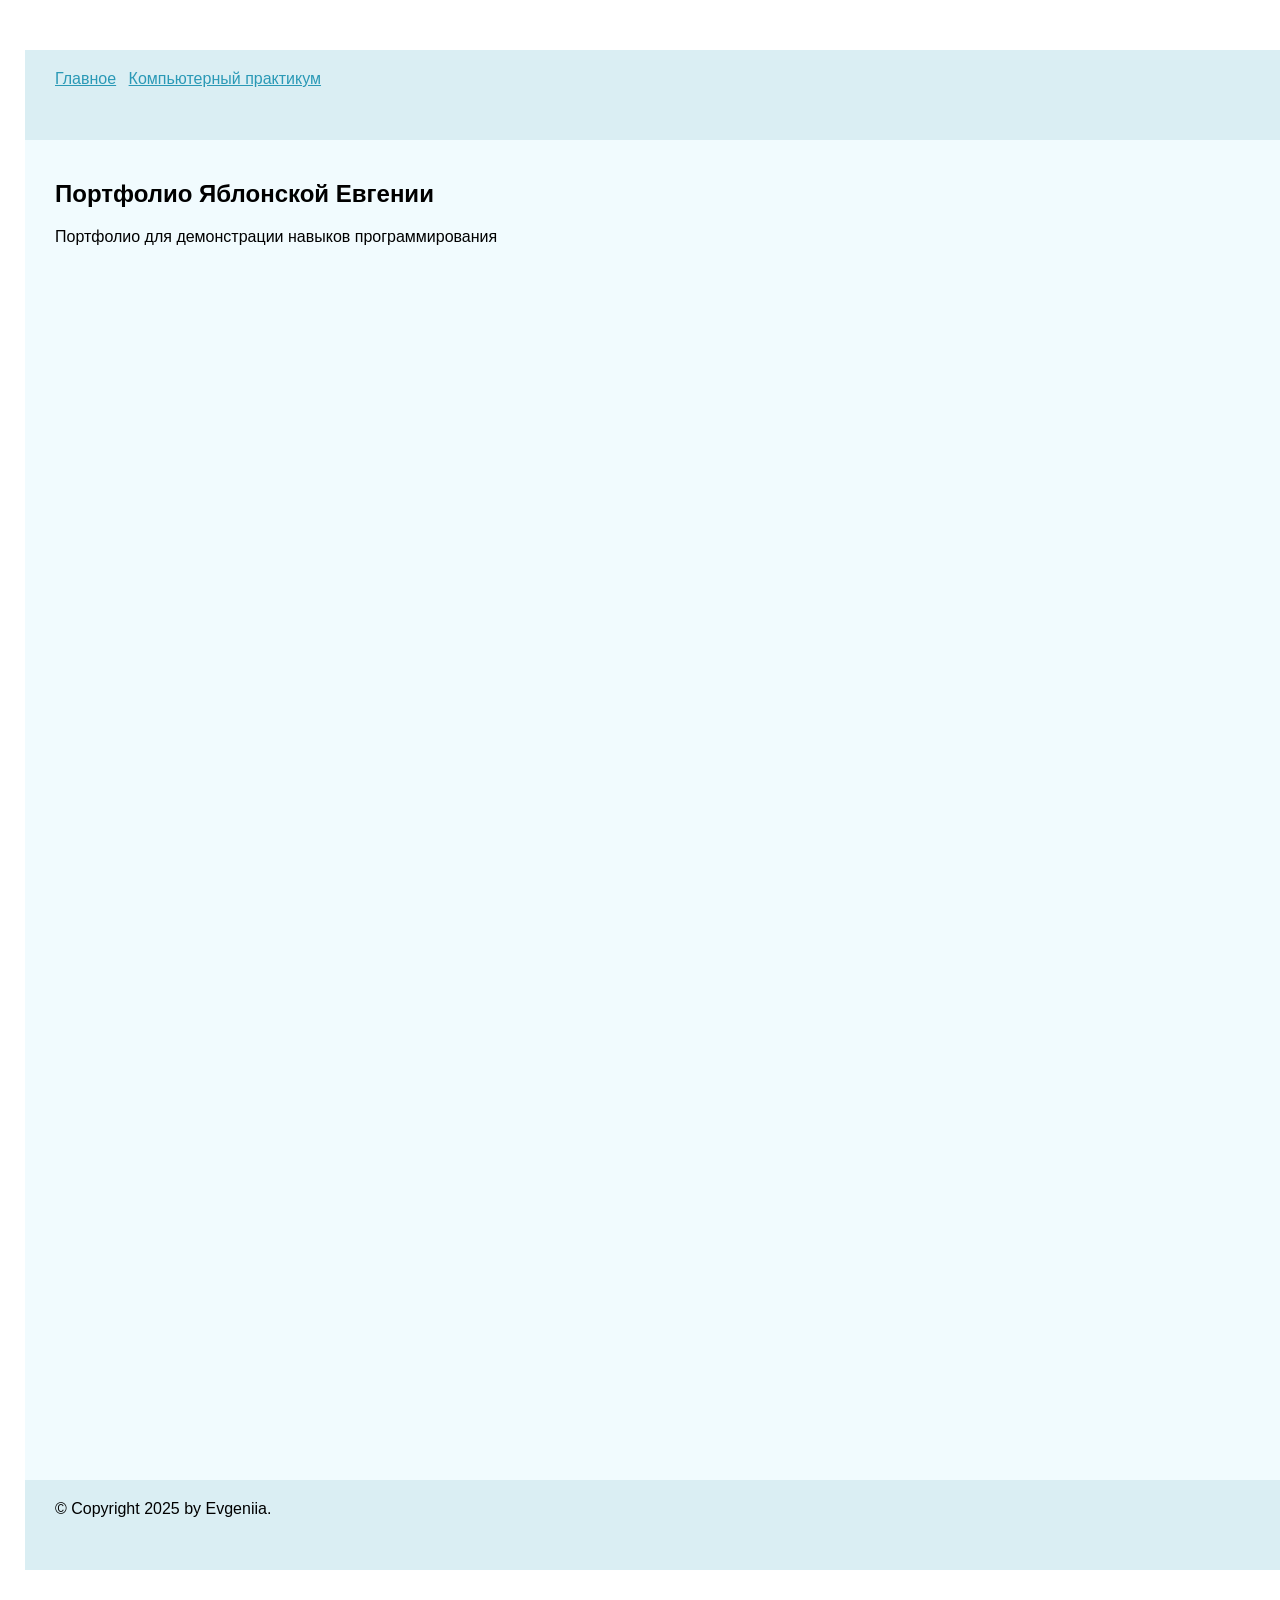
<file: index.html>
<!doctype html>
<meta charset="utf-8">
<link rel="stylesheet" href="static/style.css">
<title>Портфолио Яблонской Евгении — mega-prog</title>
<body>
  <header>
    <nav>
      <ul class="nav navbar-nav">
        <li class="active"><a href="./">Главное</a></li>
        
          <li><a href="prog/">Компьютерный практикум</a></li>
        
      </ul>
    </nav>
  </header>
  <div class="page">
    
  <h2>Портфолио Яблонской Евгении</h2>
  <p>Портфолио для демонстрации навыков программирования</p>


  </div>
  <footer>
    &copy; Copyright 2025 by Evgeniia.
  </footer>
</body>
</file>
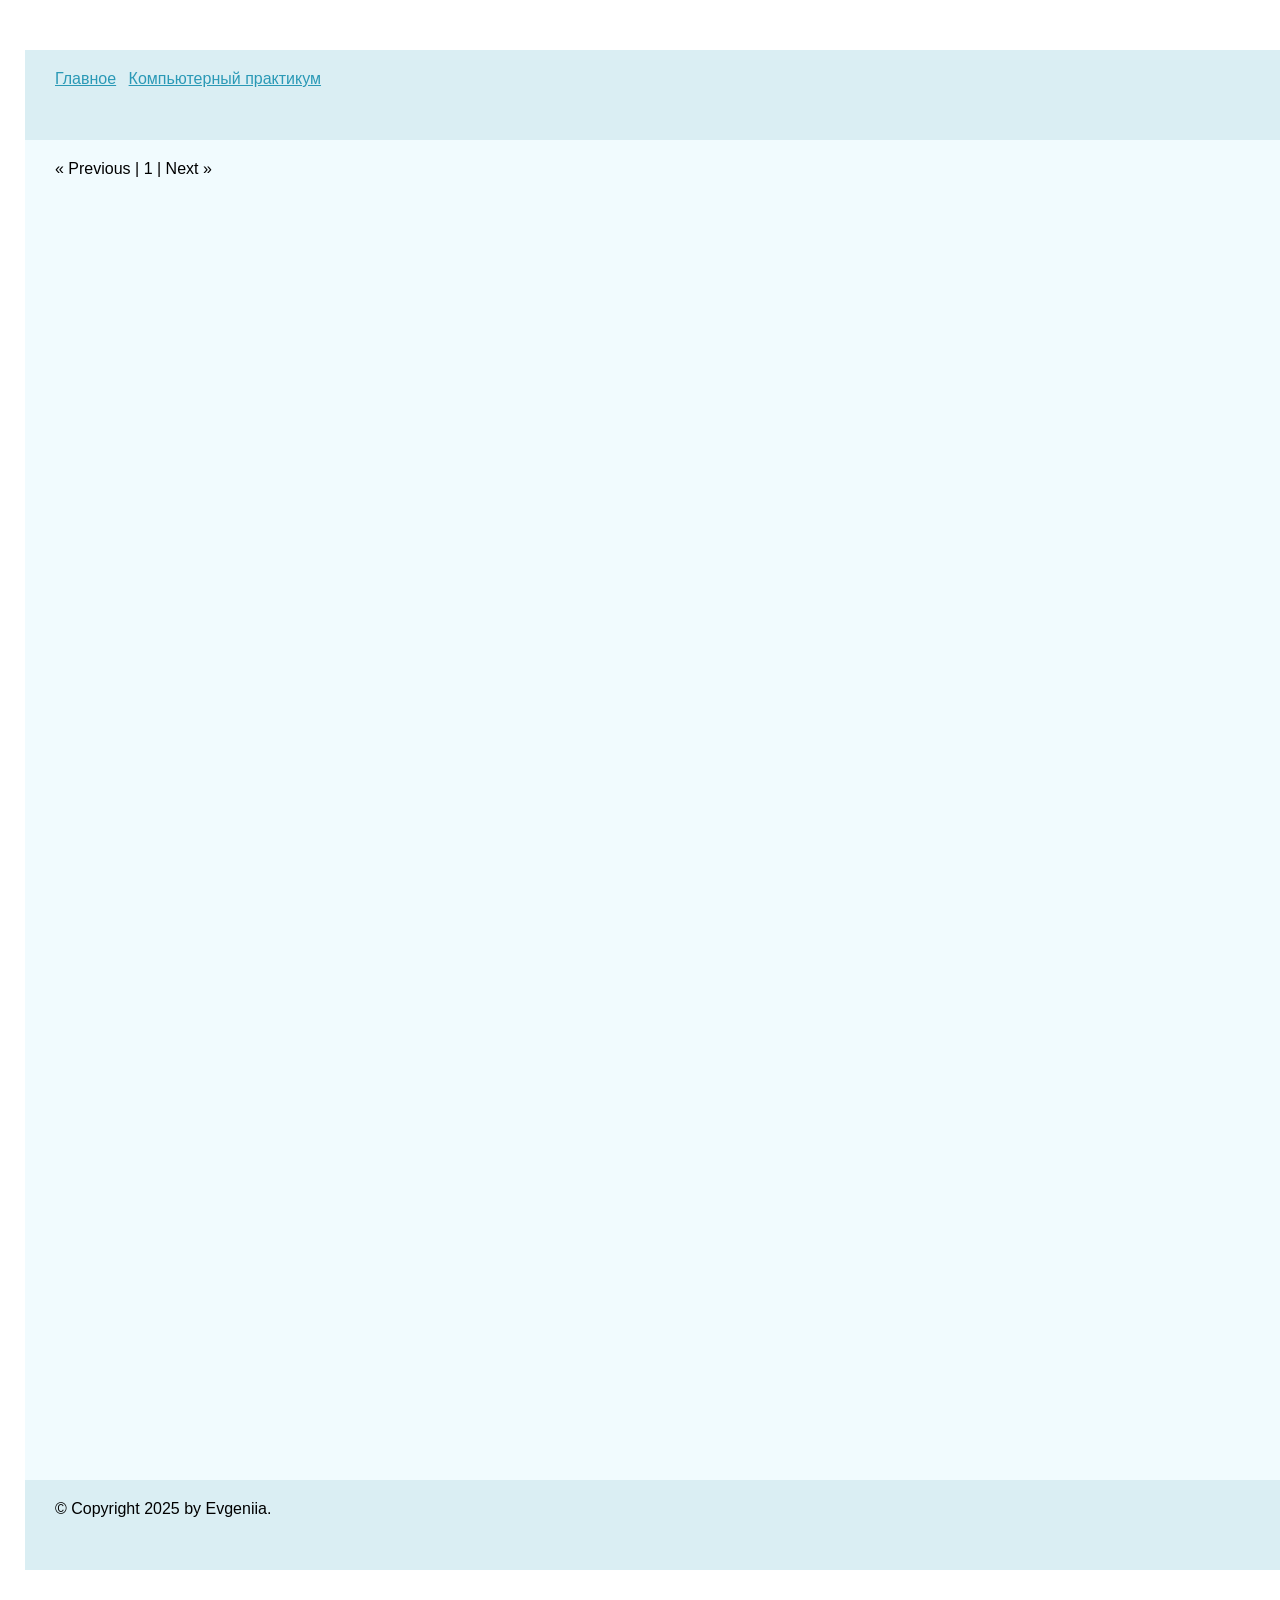
<file: blog/index.html>
<!doctype html>
<meta charset="utf-8">
<link rel="stylesheet" href="../static/style.css">
<title>Компьютерный практикум — mega-prog</title>
<body>
  <header>
    <nav>
      <ul class="nav navbar-nav">
        <li><a href="../">Главное</a></li>
        
          <li><a href="../prog/">Компьютерный практикум</a></li>
        
      </ul>
    </nav>
  </header>
  <div class="page">
    
  

  
  <div class="pagination">
    
      <span class="disabled">&laquo; Previous</span>
    
    | 1 |
    
      <span class="disabled">Next &raquo;</span>
    
  </div>


  </div>
  <footer>
    &copy; Copyright 2025 by Evgeniia.
  </footer>
</body>
</file>
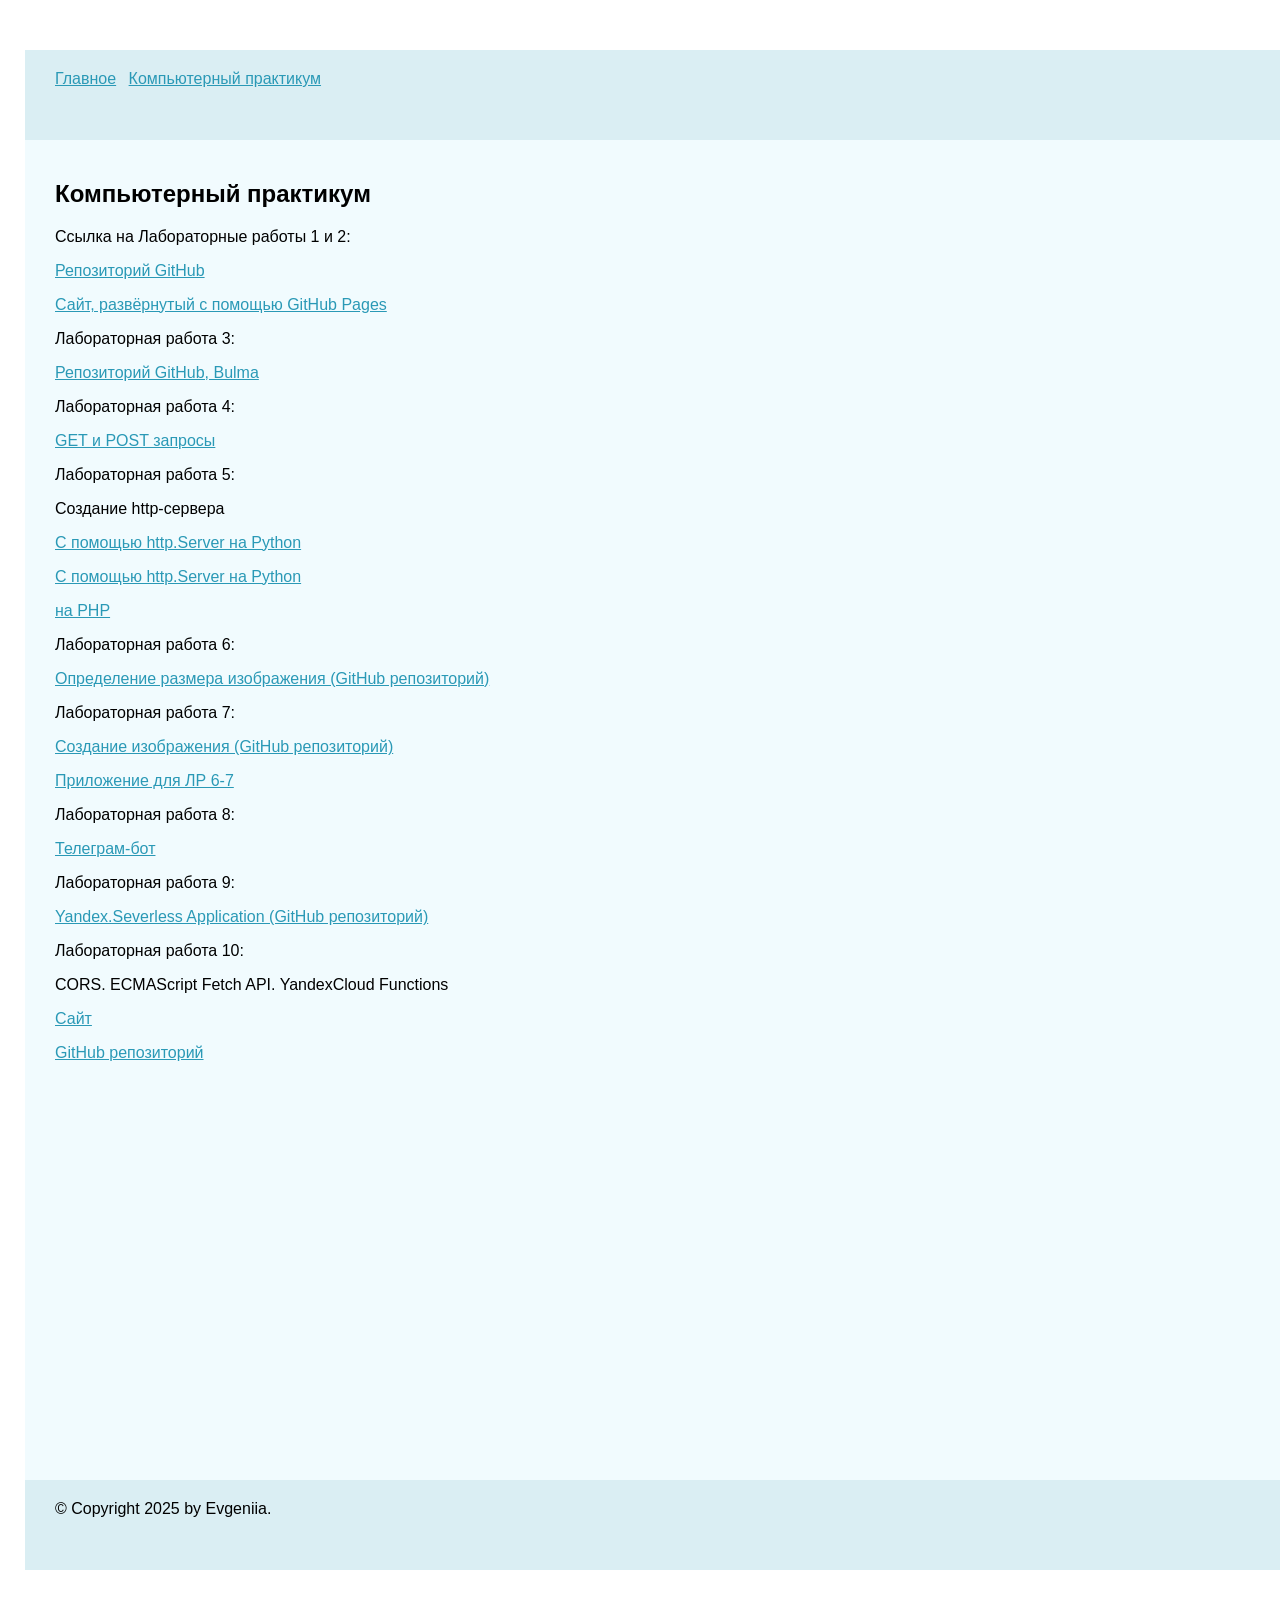
<file: prog/index.html>
<!doctype html>
<meta charset="utf-8">
<link rel="stylesheet" href="../static/style.css">
<title>Компьютерный практикум — mega-prog</title>
<body>
  <header>
    <nav>
      <ul class="nav navbar-nav">
        <li><a href="../">Главное</a></li>
        
          <li class="active"><a href="./">Компьютерный практикум</a></li>
        
      </ul>
    </nav>
  </header>
  <div class="page">
    
  <h2>Компьютерный практикум</h2>
  <p>Ссылка на Лабораторные работы 1 и 2:</p>
                    <p>
                        <a class="has-text-info" href="https://github.com/programmist-portfolio/evgeniyad/tree/gh-pages">
                                Репозиторий GitHub
                        </a>
                    </p>
                    <p>
                        <a class="has-text-info" href="https://programmist-portfolio.github.io/evgeniyad/">
                                Сайт, развёрнутый с помощью GitHub Pages
                        </a>
                    </p>
                    <p>Лабораторная работа 3:</p>
                    <p>
                        <a class="has-text-info" href="https://github.com/evgeniiayd/justbulma">
                                Репозиторий GitHub, Bulma
                        </a>
                    </p>
                    <p>Лабораторная работа 4:</p>
                    <p>
                        <a class="has-text-info" href="ЛР4_КП_ЯблонскаяЕвгения.pdf">
                                GET и POST запросы
                        </a>
                    </p>
                    <p>Лабораторная работа 5:</p>
                    <p>Создание http-сервера</p>
                    <p>
                        <a class="has-text-info" href="https://replit.com/@evgeniiayd/lr-5-sem-4-comppract#main.py">
                                С помощью http.Server на Python
                        </a>
                    </p>
                    <p>
                        <a class="has-text-info" href=" https://replit.com/@evgeniiayd/lr-5-sem-4-comppract-2">
                                С помощью http.Server на Python
                        </a>
                    </p>
                    <p>
                        <a class="has-text-info" href="https://replit.com/@evgeniiayd/lr-5-sem-4-comppract-3">
                                на PHP
                        </a>
                    </p>
                    <p>Лабораторная работа 6:</p>
                    <p>
                        <a class="has-text-info" href="https://github.com/evgeniiayd/lr6-KP-sem4">
                                Определение размера изображения (GitHub репозиторий)
                        </a>
                    </p>
                    <p>Лабораторная работа 7:</p>
                    <p>
                        <a class="has-text-info" href="https://replit.com/@evgeniiayd/KP-LR7">
                                Создание изображения (GitHub репозиторий)
                        </a>
                    </p>
                    <p>
                        <a class="has-text-info" href="https://evgeniia.pythonanywhere.com">
                                Приложение для ЛР 6-7
                        </a>
                    </p>
                    <p>Лабораторная работа 8:</p>
                    <p>
                        <a class="has-text-info" href="https://t.me/super_puper_schedule_bot">
                                Телеграм-бот
                        </a>
                    </p>
                    <p>Лабораторная работа 9:</p>
                    <p>
                        <a class="has-text-info" href="https://github.com/evgeniiayd/9-1_LR_KP">
                                Yandex.Severless Application (GitHub репозиторий)
                        </a>
                    </p>
                    <p>Лабораторная работа 10:</p>
                    <p>CORS. ECMAScript Fetch API. YandexCloud Functions</p>
                    <p>
                        <a class="has-text-info" href="https://evgeniiayd.github.io/KP-LR10.github.io/">
                            Сайт
                        </a>
                    </p>
                    <p>
                        <a class="has-text-info" href="https://github.com/evgeniiayd/KP-LR10.github.io/tree/gh-pages">
                            GitHub репозиторий
                        </a>
                    </p>

  </div>
  <footer>
    &copy; Copyright 2025 by Evgeniia.
  </footer>
</body>
</file>
<file: static/style.css>
body {
    font-family: 'Verdana', sans-serif;
    margin: 50px 25px;
}

a {
    color: #2a99b6;
}

a:hover {
    color: #33bbdf;
}

header, footer {
    width: 1200px;
    height: 50px;
    margin: 0 auto;
    background: #daeef3;
    padding: 20px 30px;
}

div.page {
    width: 1200px;
    height: 1300px;
    margin: 0 auto;
    background: #daeef3;
    padding: 20px 30px;
}

header h1 {
    color: #169bbd;
    margin: 0;
    font-weight: normal;
    font-size: 42px;
}

header nav ul {
    list-style: none;
    margin: 0;
    padding: 0;
}

header nav ul li {
    display: inline;
    margin: 0 8px 0 0;
    padding: 0;
}

div.page {
    background: #f1fbfe;
}
</file>
